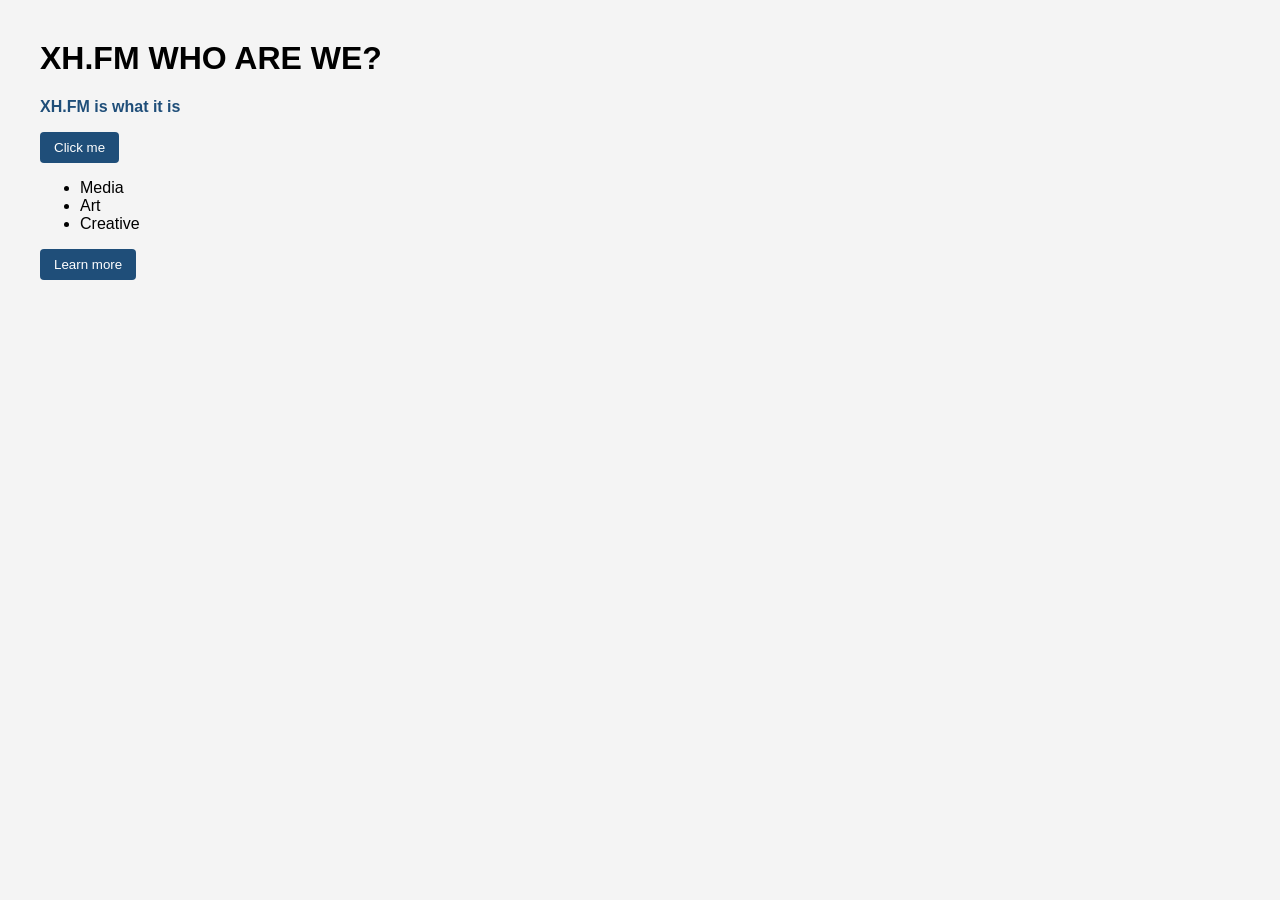
<file: index.html>
<!DOCTYPE html>
<html lang="en">
<head>
  <meta charset="UTF-8" />
  <meta name="viewport" content="width=device-width, initial-scale=1.0" />
  <title>XH.FM CORP</title>
  <link rel="stylesheet" href="css/style.css" />
</head>
<body>
  <h1 id="title">XH.FM WHO ARE WE?</h1>
  <p class="note">XH.FM is what it is</p>

  <button onclick="greet()">Click me</button>

  <ul>
    <li>Media</li>
    <li>Art</li>
    <li>Creative</li>
  </ul>
  <button onclick="window.location.href='learn more.html'">Learn more</button>
  <script src="js/app.js"></script>
</body>
</html>
</file>
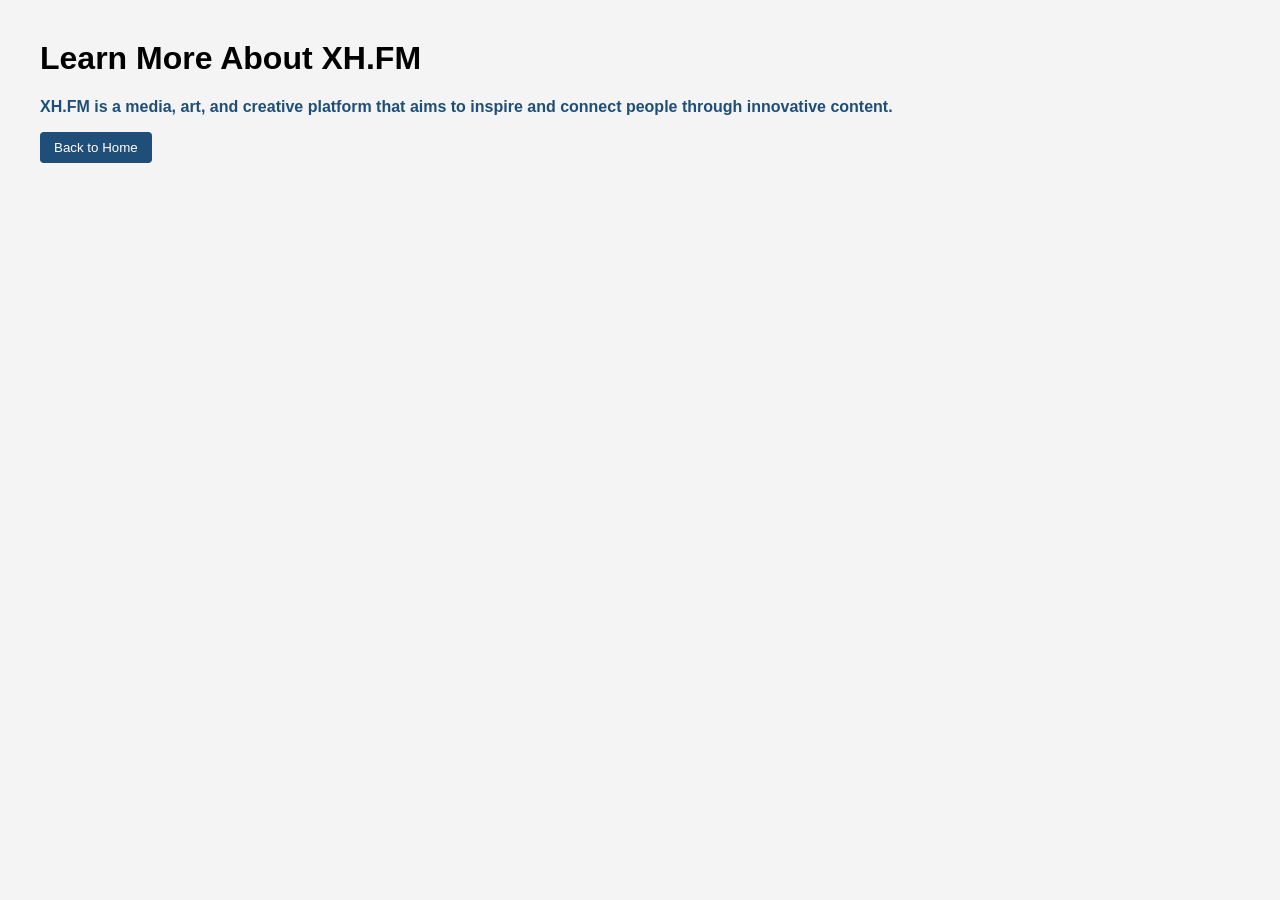
<file: learn more.html>
<!DOCTYPE html>
<html lang="en">
<head>
    <meta charset="UTF-8" />
    <meta name="viewport" content="width=device-width, initial-scale=1.0" />
    <title>Learn More</title>
    <link rel="stylesheet" href="css/style.css" />
</head>
<body>
    <h1 id="title">Learn More About XH.FM</h1>
    <p class="note">XH.FM is a media, art, and creative platform that aims to inspire and connect people through innovative content.</p>

    <button onclick="window.location.href='index.html'">Back to Home</button>

    <script src="js/app.js"></script>
</body>
</html>
</file>
<file: css/style.css>
/* CSS basics reminder */
body {
  font-family: Arial, sans-serif;
  margin: 40px;
  background: #f4f4f4;
}

.note {
  color: #1f4e79;
  font-weight: bold;
}

button {
  background: #1f4e79;
  color: white;
  padding: 8px 14px;
  border: none;
  border-radius: 4px;
}
</file>
